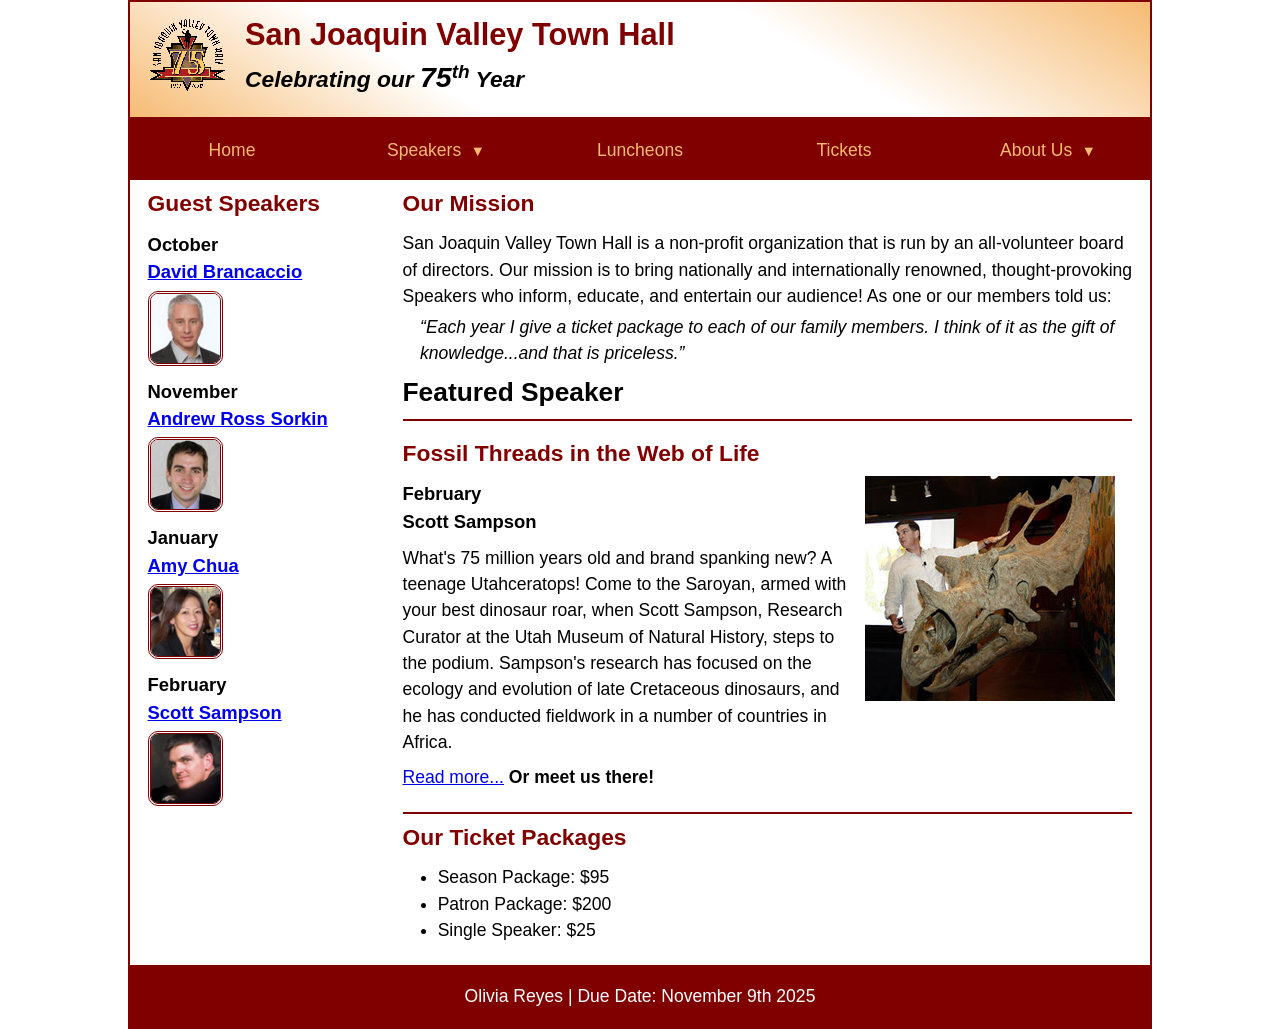
<file: index.html>
<!DOCTYPE html>
<html lang="en">
<head>
    <meta charset="utf-8">
    <title>San Joaquin Valley Town Hall</title>
    <meta name="viewport" content="width=device-width, initial-scale=1">
    <link rel="icon" href="Images/favicon.ico">
    <link rel="stylesheet" href="Styles/main.css">
</head>

<body>
    <header>
        <img src="Images/town_hall_logo.gif" alt="Town Hall logo">
        <h2>San Joaquin Valley Town Hall</h2>
        <h3>Celebrating our <em class="large">75</em><sup>th</sup> Year</h3>
    </header>
    <nav class="navbar">
        <ul class="menu">
            <li>
                <a href="#">Home</a>
            </li>
            <li>
                <a href="#">Speakers <small>▼</small></a>
                <ul class="submenu">
                    <li><a href="#">David Brancaccio</a></li>
                    <li><a href="#">Andrew Ross Sorkin</a></li>
                    <li><a href="#">Amy Chua</a></li>
                    <li><a href="#">Jack Williamson</a></li>
                </ul>
            </li>
            <li>
                <a href="#">Luncheons</a>
            </li>
            <li>
                <a href="#">Tickets</a>
            </li>
            <li>
                <a href="#">About Us <small>▼</small></a>
                <ul class="submenu">
                    <li><a href="#">Our History</a></li>
                    <li><a href="#">Board of Directors</a></li>
                    <li><a href="#">Contact Us</a></li>
                </ul>
            </li>
        </ul>
    </nav>

<main>
    <aside>
        <h2>Guest Speakers</h2>
        <h3>October<br><a href="Speakers/brancaccio.html">David Brancaccio</a></h3>
        <img src="Images/brancaccio75.jpg" alt="David Brancaccio photo">
        <h3>November<br><a href="Speakers/sorkin.html">Andrew Ross Sorkin</a></h3>
        <img src="Images/sorkin75.jpg" alt="Andrew Ross Sorkin photo">
        <h3>January<br><a href="Speakers/chua.html">Amy Chua</a></h3>
        <img src="Images/chua75.jpg" alt="Amy Chua photo">
        <h3>February<br><a href="Speakers/sampson.html">Scott Sampson</a></h3>
        <img src="Images/sampson75.jpg" alt="Scott Sampson photo">
    </aside>
    <section>
        <h2>Our Mission</h2>
        <p>San Joaquin Valley Town Hall is a non-profit organization that is run by an
            all-volunteer board of directors. Our mission is to bring nationally and
            internationally renowned, thought-provoking Speakers who inform, educate,
            and entertain our audience! As one or our members told us:</p>
        <blockquote>&ldquo;Each year I give a ticket package to each of our family members.
            I think of it as the gift of knowledge...and that is priceless.&rdquo;</blockquote>

        <h1>Featured Speaker</h1>
        <article class="featured">
            <h2>Fossil Threads in the Web of Life</h2>
            <img src="Images/sampson_dinosaur.jpg" alt="Scott Sampson with dinosaur">
            <h3>February<br>
                Scott Sampson</h3>
            <p>What's 75 million years old and brand spanking new? A teenage Utahceratops!
                Come to the Saroyan, armed with your best dinosaur roar, when Scott Sampson, Research
                Curator at the Utah Museum of Natural History, steps to the podium. Sampson's research
                has focused on the ecology and evolution of late Cretaceous dinosaurs, and he has conducted
                fieldwork in a number of countries in Africa.</p>
            <p><a href="Speakers/sampson.html">Read more...</a>&nbsp;<b>Or meet us there!</b></p>
        </article>

        <h2>Our Ticket Packages</h2>
        <ul>
            <li>Season Package: $95</li>
            <li>Patron Package: $200</li>
            <li>Single Speaker: $25</li>
        </ul>
    </section>
</main>
    <footer>
        <p>Olivia Reyes | Due Date: November 9th 2025</p>
    </footer>
</body>
</html>
</file>
<file: Styles/main.css>
/* custom property */
:root {
	--accent-color: #800000;  /* could also be coded #800 */
	--gradient-color: #f6bb73;
    --mid-color: antiquewhite;
    --light-color: #f6bb73 ;
    --dark-color:  black;
}

/* @all (reset) */
* {
	margin: 0;
	padding: 0;
	box-sizing: border-box;
}

/* default styles */
body {
	font-family: Arial, Helvetica, sans-serif;
    font-size: calc(15px + .2vw);
	width: min(80%, 1024px);
	line-height: 1.5;
	margin: auto;
	border: 2px solid var(--accent-color);
}
h1, h2, h3, p, ul {
	padding: .25em 0;
}
a:hover, a:focus{
	font-style: italic;
	color: var(--accent-color);
}
h1 {
	font-size: 150%;
}
h2 {
	font-size: 130%;
	color: var(--accent-color);
}
h3 {
	font-size: 105%;
}
ul {
	margin-left: 2em;
}

/* the styles for the header */
header {
	line-height: 1.2;
	border-bottom: 2px solid var(--accent-color);
	background-image: linear-gradient(
	    30deg, var(--gradient-color) 0%, white 30%, white 65%, var(--gradient-color) 100%);
	& h2 {
		font-size: 175%;
		padding: .5em 0 0 0;
	}
	& h3 {
		font-size: 130%;
		font-style: italic;
		padding-bottom: 1em;
	}
	& img {
		width: clamp(40px, 15%, 80px);
		float: left;
		margin: .75em 1em;
	}
}

/* the styles for the main content */
main {
	display: flex;
	clear: left;
	padding: 0 1em 1em;
	& blockquote {
		font-style: italic;
		padding-left: 1em;
	}
	& h3 + img { /* speaker images */
		width: clamp(40px, 50%, 75px);
		border: 3px double var(--accent-color);
		border-radius: 10px;
	}
}

/* the styles for the section */
section {
	flex-basis: 75%;
	padding-left: .5em;
	& img {
		width: clamp(100px, 50%, 250px);
		float: right;
		margin: 0 1em .25em;
	}
}

/* the styles for the aside */
aside {
	flex-basis: 25%;
	padding-right: .5em;
}

/* the styles for the footer */
footer {
	background-color: var(--accent-color);
	& p {
		text-align: center;
		color: white;
		padding: 1em 0;
	}
}

/* CSS class */
.featured {
	border-top: 2px solid var(--accent-color);
	border-bottom: 2px solid var(--accent-color);
	padding: .5em 0 1em;
}
.speaker {
	& h1 {
		color: var(--accent-color);
	}
	& h2 {
		color: black;
	}
	& p {
		padding: .5em 0; 
	}	
}
.large {
	font-size: 125%;
}

/* Navbar CSS*/
.navbar {
    background-color: var(--accent-color);
}

.navbar ul {
    padding: 0;
    list-style: none;
    color: var(--light-color);
    margin: 0;
}

.menu {
    display: flex;
    flex-wrap: wrap;
}

.menu > li {
    flex-basis: 20%;
    text-align: center;
    position: relative;
}

.menu a {
    display: block;
    padding: 1em;
    text-decoration: none;
    color: var(--light-color);
}

.menu > li > a:hover,
.menu > li > a:focus {
    background-color: var(--mid-color);
    color: var(--dark-color);
    font-style: normal;
}

/*Menu + Submenu CSS*/
.menu small {
    margin-left: 0.3em;
}

.submenu {
    position: absolute;
    left: 0;
    right: 0;
    background-color: var(--accent-color);
    color: var(--light-color);
    display: none;
    z-index: 100;
    list-style: none;
}

.menu > li:hover .submenu {
    display: block;
}

.submenu a {
    margin: 0 2px 2px;
    padding: 0.5em 1em;
}

.submenu a:hover,
.submenu a:focus {
    background-color: var(--mid-color);
    color: var(--dark-color);
    font-style: normal;
}
</file>
